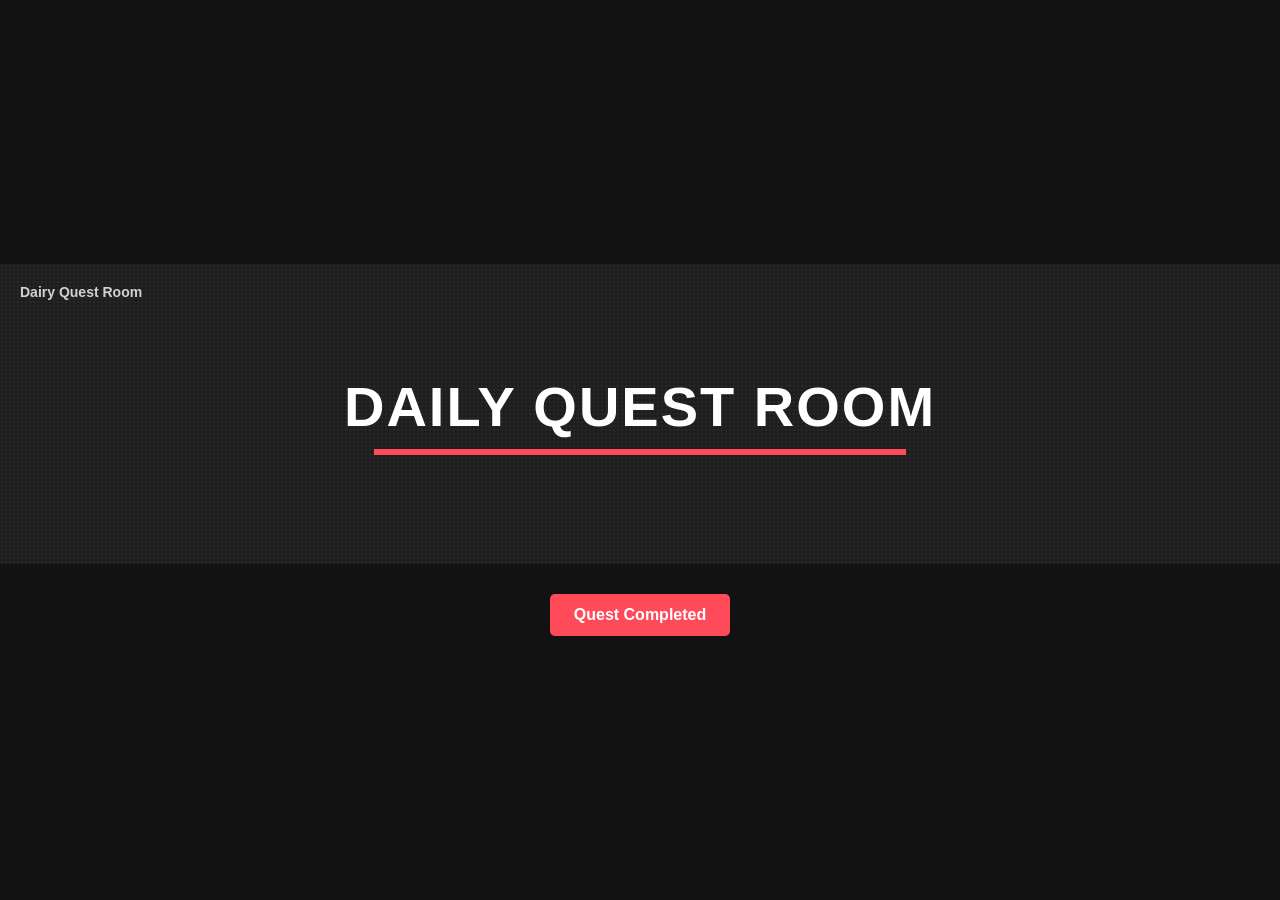
<file: index.html>
<!DOCTYPE html>
<html lang="th">
<head>
    <meta charset="UTF-8">
    <meta name="viewport" content="width=device-width, initial-scale=1.0">
    <title>Daily Quest Room</title>
    <style>
        * {
            margin: 0;
            padding: 0;
            box-sizing: border-box;
        }

        body {
            font-family: 'Arial', sans-serif;
            background-color: #121212;
            display: flex;
            flex-direction: column;
            align-items: center;
            justify-content: center;
            min-height: 100vh;
        }

        /* ส่วนหัวแบนเนอร์ */
        .banner {
            position: relative;
            width: 100%;
            height: 300px;
            background-color: #1e1e1e;
            background-image: radial-gradient(rgba(255, 255, 255, 0.05) 1px, transparent 1px);
            background-size: 4px 4px; 
            display: flex;
            flex-direction: column;
            justify-content: center;
            align-items: center;
            overflow: hidden;
            transition: all 0.5s ease; /* เพิ่มความนุ่มนวลเวลาเปลี่ยนสถานะ */
        }

        .top-left-text {
            position: absolute;
            top: 20px;
            left: 20px;
            color: #ffffff;
            font-size: 14px;
            font-weight: bold;
            opacity: 0.8;
        }

        .main-title-container {
            text-align: center;
        }

        .main-title {
            color: #ffffff;
            font-size: 3.5rem;
            font-weight: bold;
            text-transform: uppercase;
            letter-spacing: 2px;
            margin-bottom: 10px;
            transition: color 0.5s ease;
        }

        /* เส้นใต้สถานะปกติ (สีแดง) */
        .status-line {
            width: 550px;
            max-width: 90%;
            height: 6px;
            background-color: #ff4a5a;
            margin: 0 auto;
            transition: all 0.5s ease;
        }


        /* ปุ่มทดสอบระบบ */
        .btn-test {
            margin-top: 30px;
            padding: 12px 24px;
            font-size: 16px;
            font-weight: bold;
            background-color: #ff4a5a;
            color: white;
            border: none;
            border-radius: 5px;
            cursor: pointer;
            transition: background 0.3s;
        }
        .btn-test:hover {
            background-color: #e03e4d;
        }
    </style>
</head>
<body>

    <!-- แบนเนอร์หลัก -->
    <div class="banner" id="questBanner">
        <div class="top-left-text">Dairy Quest Room</div>
        
        <div class="main-title-container">
            <!-- ตั้ง id เพื่อใช้เปลี่ยนข้อความด้วย JavaScript -->
            <h1 class="main-title" id="questTitle">Daily Quest Room</h1>
            <div class="status-line"></div>
        </div>
    </div>

    <!-- ปุ่มจำลองการส่งเควสสำเร็จ -->
    <button class="btn-test" onclick="completeQuest()">Quest Completed</button>

    <script>
        function completeQuest() {
             window.location.href = "Quest Completed.html";
        }
    </script>
    

</body>
</html>
</file>
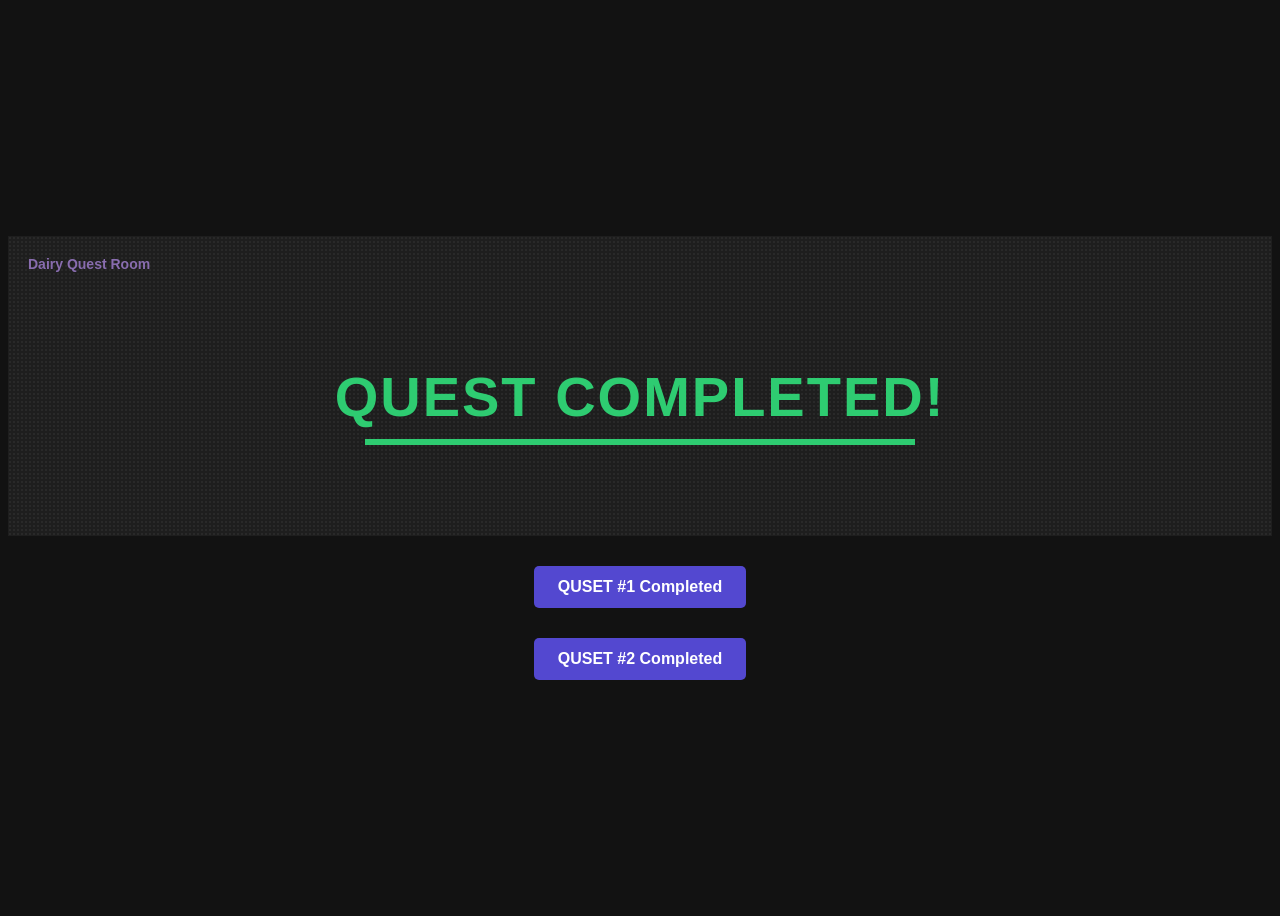
<file: Quest Completed.html>
<!DOCTYPE html>
<html lang="th">
<head>
    <meta charset="UTF-8">
    <meta name="viewport" content="width=device-width, initial-scale=1.0">
    <title>Daily Quest Room</title>
    <style>
       .btn-test {
            margin-top: 30px;
            padding: 12px 24px;
            font-size: 16px;
            font-weight: bold;
            background-color: #5348d0;
            color: white;
            border: none;
            border-radius: 5px;
            cursor: pointer;
            transition: background 0.3s;
        }
            /*สีพื้นหลังและการจัดเรียงกึงกลาง*/
        body {
            font-family: 'Arial', sans-serif;
            background-color: #121212;
            display: flex;
            flex-direction: column;
            align-items: center;
            justify-content: center;
            min-height: 100vh;
        }

        /* พื้นหลังและสัดส่วนของQuest Completed */
        .banner {
            position: relative;
            width: 100%;
            height: 300px;
            background-color: #1e1e1e;
            background-image: radial-gradient(rgba(255, 255, 255, 0.05) 1px, transparent 1px);
            background-size: 4px 4px; 
            display: flex;
            flex-direction: column;
            justify-content: center;
            align-items: center;
            overflow: hidden;
            transition: all 0.5s ease; /* เพิ่มความนุ่มนวลเวลาเปลี่ยนสถานะ */
        }
            /*จัดวางDairy Quest Room*/
        .top-left-text {
            position: absolute;
            top: 20px;
            left: 20px;
            color: #a380d3;
            font-size: 14px;
            font-weight: bold;
            opacity: 0.8;
        }
            /*จัดกลางข้อความ*/
        .main-title-container {
            text-align: center;
        }
            /*สีแอบแฟกและเวลาของQuest Completed!*/
        .main-title {
             color: #2ecc71;
             animation: pulse 5s infinite;
            font-size: 3.5rem;
            font-weight: bold;
            text-transform: uppercase;
            letter-spacing: 2px;
            margin-bottom: 10px;
            transition: color 0.5s ease;
        }

        /* เส้นใต้สถานะ */
        .status-line {
            width: 550px;
            max-width: 90%;
            height: 6px;
            background-color: #2ecc71;
            margin: 0 auto;
            transition: all 0.5s ease;
        }

        /* เอฟเฟกต์เรืองแสงวาบ */
        @keyframes pulse {
            0% { text-shadow: 0 0 5px rgba(46, 204, 113, 0.5); }
            50% { text-shadow: 0 0 20px rgba(46, 204, 113, 0.8); }
            100% { text-shadow: 0 0 5px rgba(46, 204, 113, 0.5); }
        }
    </style>
</head>
<body>
    
    <!-- แบนเนอร์หลัก -->
    <div class="banner" id="questBanner">
        <div class="top-left-text">Dairy Quest Room</div>
        
        <div class="main-title-container">
            <!-- ตั้ง id เพื่อใช้เปลี่ยนข้อความด้วย JavaScript -->
            <h1 class="main-title" id="questTitle">Quest Completed!</h1>
            <div class="status-line"></div>
        </div>
    </div>


                <button class="btn-test" onclick="q1()">QUSET #1 Completed</button>

                <script>
                    function q1() {
                        // เปลี่ยนหน้าทันทีไปยังลิงก์ที่ระบุ
                        window.location.href = "QUEST1/QUEST1.html"; // ใส่ชื่อไฟล์ หรือ ลิงก์ URL ที่ต้องการตรงนี้
                    }
                </script>
                                <button class="btn-test" onclick="q2()">QUSET #2 Completed</button>

                <script>
                    function q2() {
                        // เปลี่ยนหน้าทันทีไปยังลิงก์ที่ระบุ
                        window.location.href = "QUEST2/QUEST2.html"; // ใส่ชื่อไฟล์ หรือ ลิงก์ URL ที่ต้องการตรงนี้
                    }
                </script>

</body>
</html>
</file>
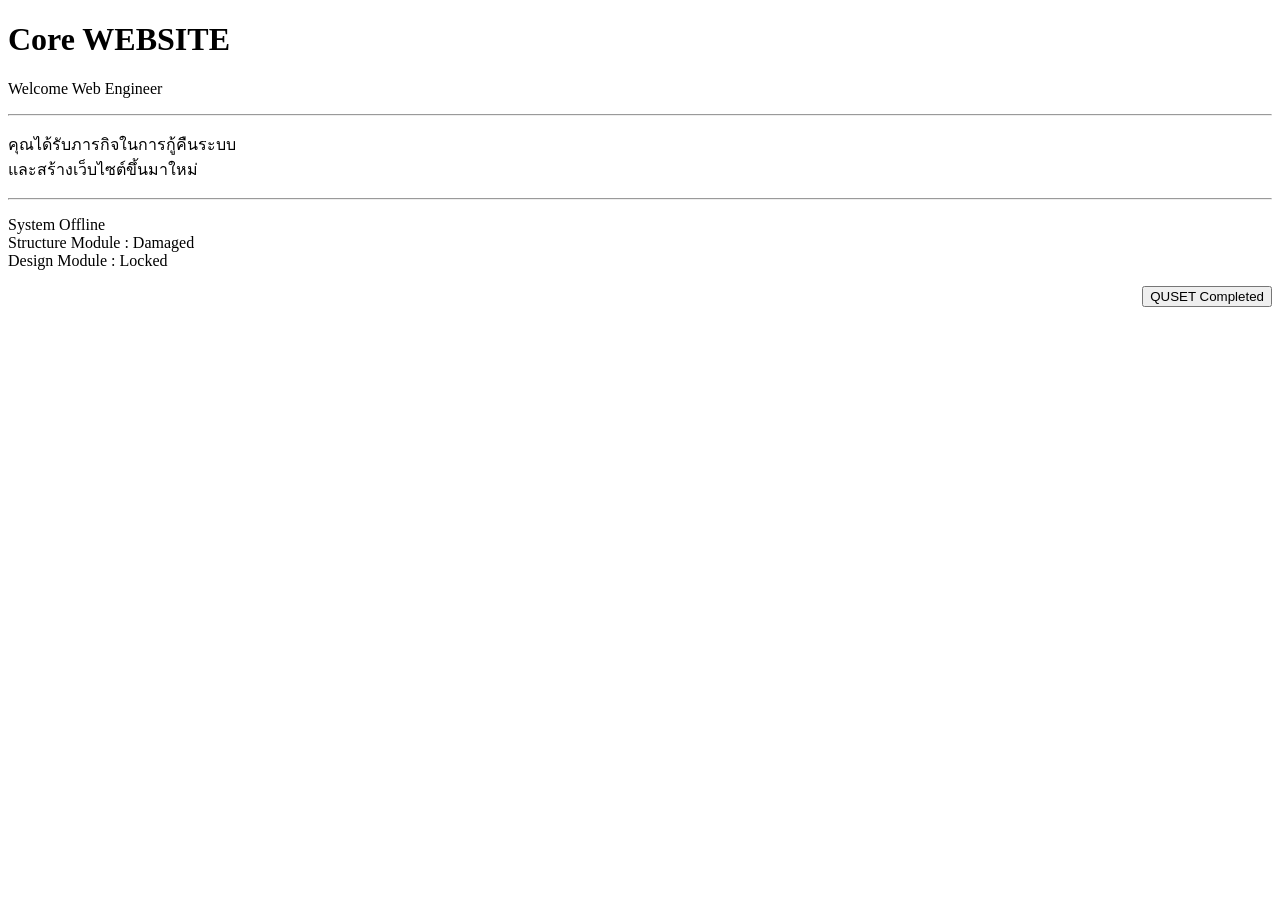
<file: QUEST1/QUEST1.html>
<!DOCTYPE html>
<body>

    <h1>Core WEBSITE</h1>

    <p>Welcome Web Engineer</p>

    <hr>

    <p>
        คุณได้รับภารกิจในการกู้คืนระบบ<br>
        และสร้างเว็บไซต์ขึ้นมาใหม่
    </p>

    <hr>

    <p>
      System Offline<br>
        Structure Module : Damaged<br>
        Design Module : Locked
    </p>



<div style="text-align: right; ">
    <button onclick="q2()">QUSET Completed</button>
</div>
<script>
    function q2() {
        window.location.href = "../Quest Completed.html";
    }
</script>

</body>
</file>
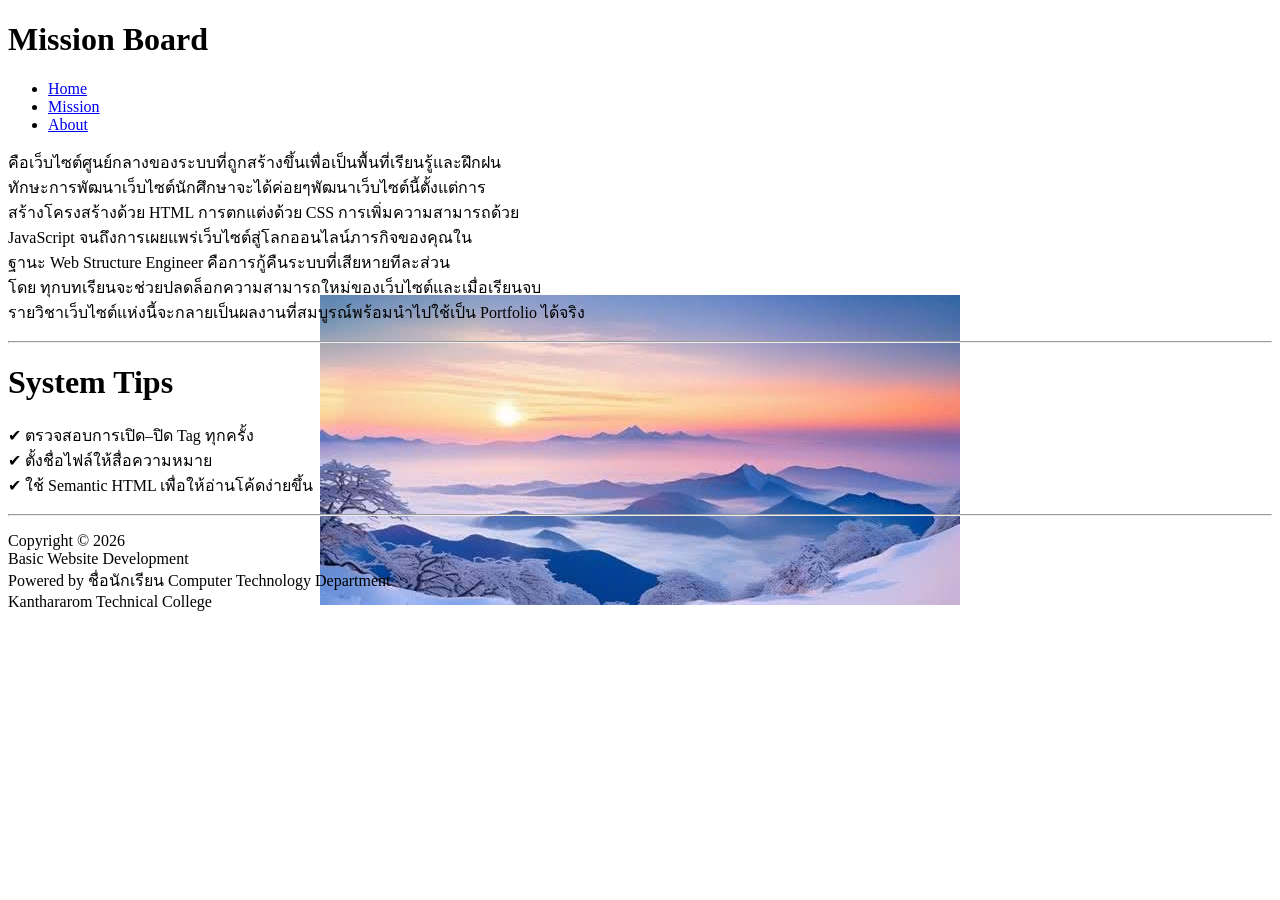
<file: QUEST2/about.html>
<!DOCTYPE html>
<head>
      <title>Mission Board  </title>
      <link rel="stylesheet" href="css/a.css">
</head>

<body>
    <h1> Mission Board  </h1>
    <nav>
        <ul>
            <li><a href="QUEST2.html">Home</a></li>
            <li><a href="mission.html">Mission</a></li>
            <li><a href="about.html">About</a></li>
        </ul>
    </nav>
    <main>

            <p>
                คือเว็บไซต์ศูนย์กลางของระบบที่ถูกสร้างขึ้นเพื่อเป็นพื้นที่เรียนรู้และฝึกฝน <br>
                ทักษะการพัฒนาเว็บไซต์นักศึกษาจะได้ค่อยๆพัฒนาเว็บไซต์นี้ตั้งแต่การ <br>
                สร้างโครงสร้างด้วย HTML การตกแต่งด้วย CSS การเพิ่มความสามารถด้วย <br>
                JavaScript จนถึงการเผยแพร่เว็บไซต์สู่โลกออนไลน์ภารกิจของคุณใน<br>
                ฐานะ Web Structure Engineer คือการกู้คืนระบบที่เสียหายทีละส่วน <br>โดย
                ทุกบทเรียนจะช่วยปลดล็อกความสามารถใหม่ของเว็บไซต์และเมื่อเรียนจบ<br>
                รายวิชาเว็บไซต์แห่งนี้จะกลายเป็นผลงานที่สมบูรณ์พร้อมนำไปใช้เป็น
            Portfolio ได้จริง
            </p>
<hr>
         <h1>System Tips</h1>
        <p> ✔ ตรวจสอบการเปิด–ปิด Tag ทุกครั้ง <br>
            ✔ ตั้งชื่อไฟล์ให้สื่อความหมาย <br>
            ✔ ใช้ Semantic HTML เพื่อให้อ่านโค้ดง่ายขึ้น  </p>
<hr>
        <p>Copyright © 2026 <br>
        Basic Website Development <br>
        Powered by ชื่อนักเรียน Computer Technology Department <br>
        Kanthararom Technical College <br>
        </p>

<!-- <body style="background-color: rgba(109, 109, 109, 0.635); color: rgb(0, 0, 0);"> -->
<main style="padding-bottom: 200px;"></main>    
       
    </main>
</body>
</file>
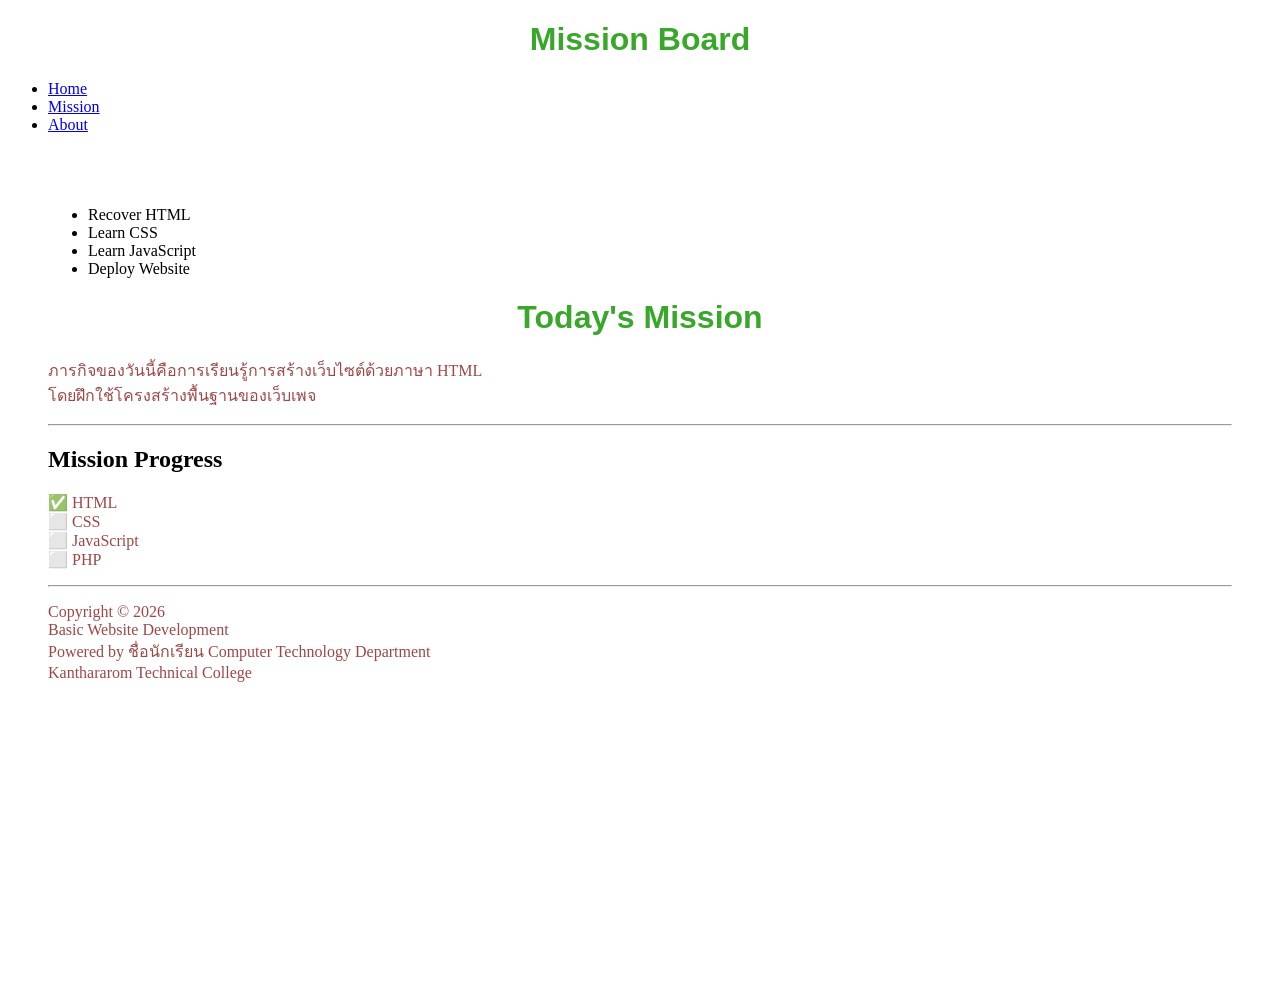
<file: QUEST2/mission.html>
<!DOCTYPE html>
<head>
      <title>Mission Board  </title>
      <link rel="stylesheet" href="css/m.css">

</head>

<body>
    <h1> Mission Board  </h1>
    <nav>
        <ul>
            <li><a href="QUEST2.html">Home</a></li>
            <li><a href="mission.html">Mission</a></li>
            <li><a href="about.html">About</a></li>
        </ul>
    </nav>
    <main> 
          <nav>
        <ul>
            <li><a>Recover HTML</a></li>
            <li><a>Learn CSS</a></li>
            <li><a>Learn JavaScript</a></li>
            <li><a>Deploy Website</a></li>

        </ul>
    </nav>


               <h1>Today's Mission</h1>
            <p>
                ภารกิจของวันนี้คือการเรียนรู้การสร้างเว็บไซต์ด้วยภาษา HTML<br>
                โดยฝึกใช้โครงสร้างพื้นฐานของเว็บเพจ 
            </p><hr>
             <h2>Mission Progress</h2>
            <p>
                ✅ HTML <br>
                ⬜ CSS <br>
                ⬜ JavaScript <br>
                ⬜ PHP
            </p>
<hr>
            <p>Copyright © 2026 <br>
        Basic Website Development <br>
        Powered by ชื่อนักเรียน Computer Technology Department <br>
        Kanthararom Technical College <br>
        </p>
        <!-- <body style="background-color: rgba(109, 109, 109, 0.635); color: rgb(0, 0, 0);"> -->
<main style="padding-bottom: 200px;"></main>    

    </main>
</body>
</file>
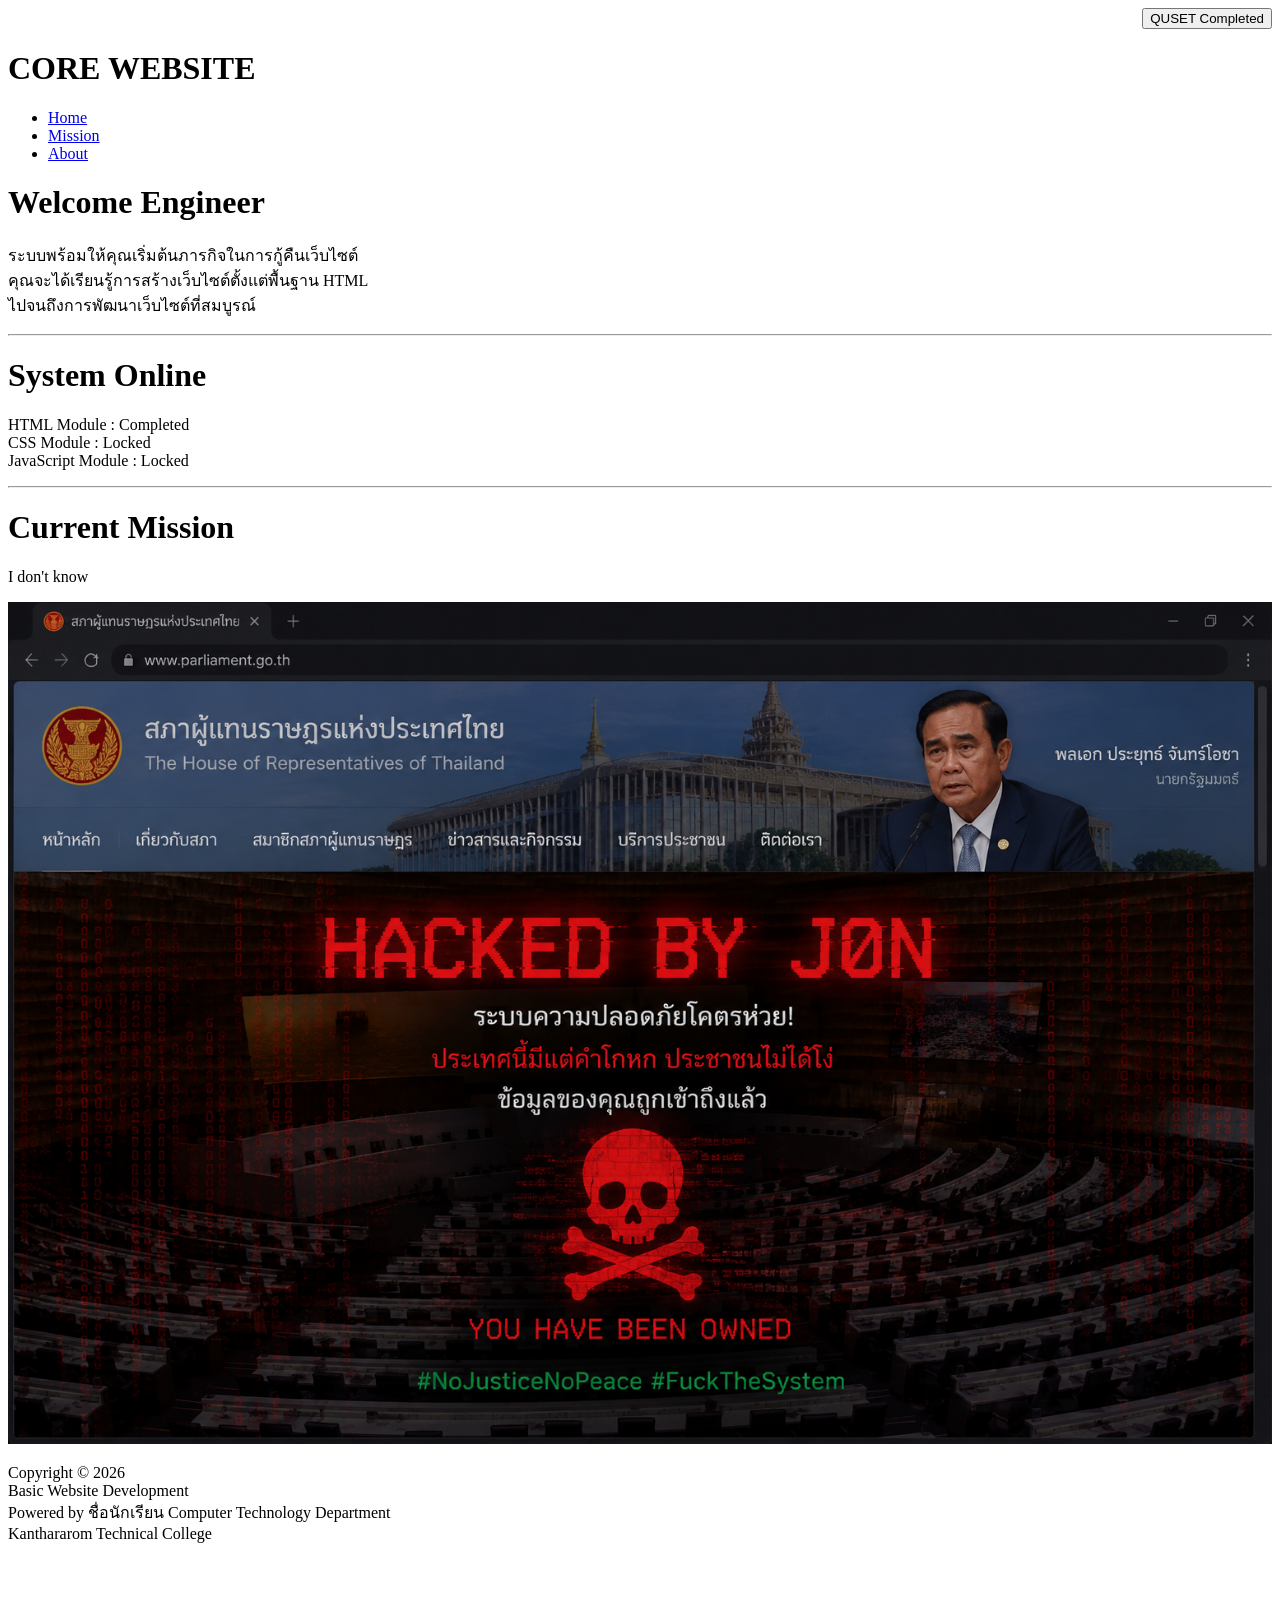
<file: QUEST2/QUEST2.html>
<!DOCTYPE html>
<head>
      <title> CORE WEBSITE </title>
      <link rel="stylesheet" href="css/k.css">
      
<div style="text-align: right; ">
    <button onclick="q2()">QUSET Completed</button>
</div>
<script>
    function q2() {
        window.location.href = "../Quest Completed.html";
    }
</script>

</head>

<body>

    <h1> CORE WEBSITE </h1>
    <nav>
        <ul>
            <li><a href="QUEST2.html">Home</a></li>
            <li><a href="mission.html">Mission</a></li>
            <li><a href="about.html">About</a></li>
        </ul>
    </nav>

    <main> 
      
        <h1>Welcome Engineer</h1>
        <p>ระบบพร้อมให้คุณเริ่มต้นภารกิจในการกู้คืนเว็บไซต์ <br>คุณจะได้เรียนรู้การสร้างเว็บไซต์ตั้งแต่พื้นฐาน HTML <br>ไปจนถึงการพัฒนาเว็บไซต์ที่สมบูรณ์</p>
        <hr><h1>System Online</h1>
        <p>HTML Module : Completed <br>
        CSS Module : Locked <br>
        JavaScript Module : Locked 
        </p> 
        <hr>
        <h1>Current Mission</h1>
        <p>I don't know</p>
        <img src="images/xxx.png" alt="1 of 1"  style="width:100%; height:auto;" >
        <p>Copyright © 2026 <br>
        Basic Website Development <br>
        Powered by ชื่อนักเรียน Computer Technology Department <br>
        Kanthararom Technical College <br>
        </p>
<!-- <body style="background-color: rgba(109, 109, 109, 0.635); color: rgb(0, 0, 0);"> -->
<main style="padding-bottom: 200px;"></main>    
</main>


</body>
</file>
<file: QUEST2/css/a.css>
body {
    background-image: url("images/s.jfif");
  background-repeat: no-repeat;
  background-position: center;
  background-attachment: fixed;
}
</file>
<file: QUEST2/css/m.css>
h1{
  color: rgb(57, 167, 42);
  text-align: center;
  font-family: sans-serif    ;
}
p{color: rgba(131, 20, 20, 0.783);}
main{padding: 40px;
    margin-top: 10px;
}
</file>
<file: QUEST2/css/k.css>
body {
    animation: xx 6s infinite;
}

@keyframes xx {
    30%   { background-color: #ed2323; }
    60%  { background-color: #094d68; }
    100% { background-color: #54c72a; }
}
</file>
